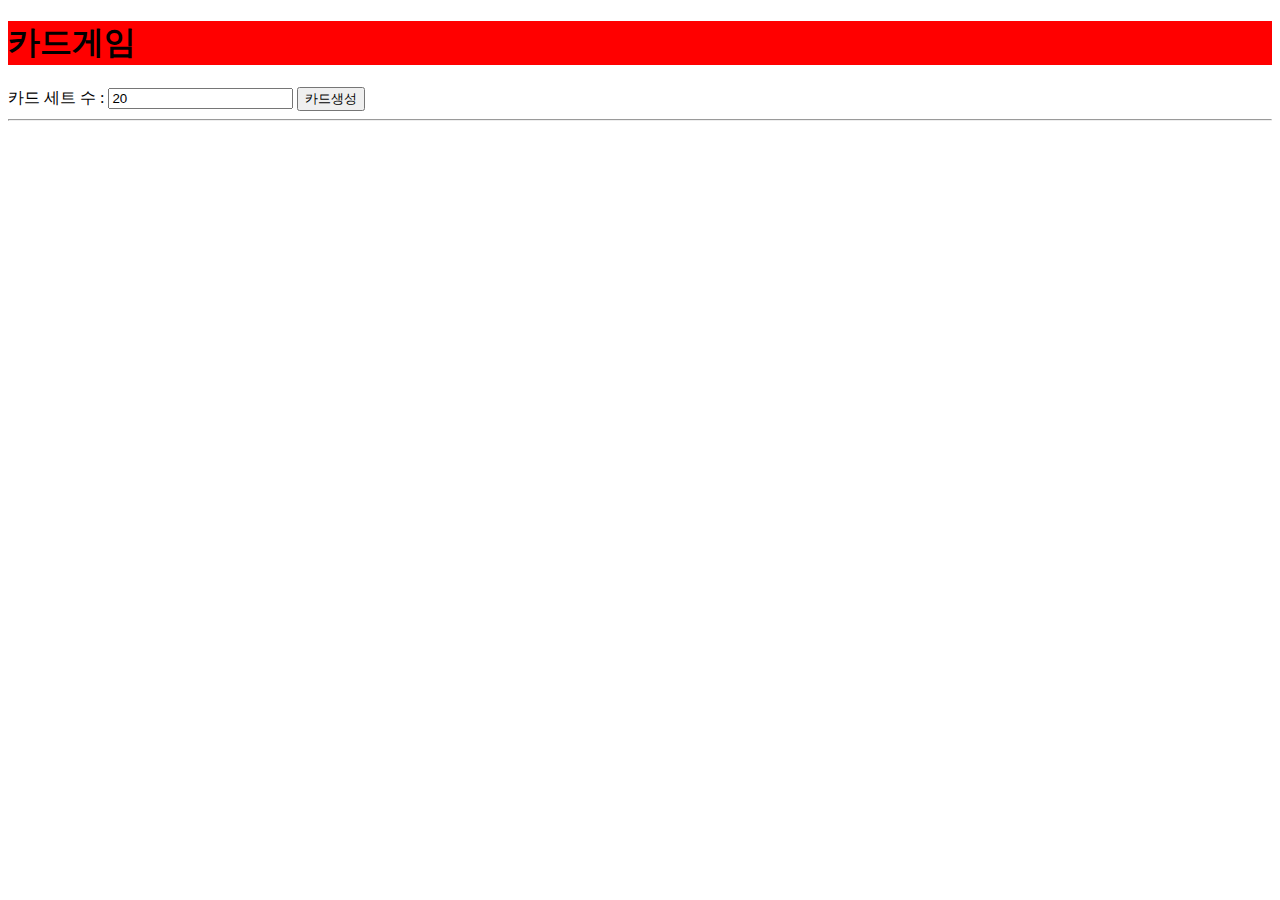
<file: app/index.html>
<!DOCTYPE html>
<html lang="en">
<head>
    <meta charset="UTF-8">
    <meta name="viewport" content="width=device-width, initial-scale=1.0">
    <title>카드게임</title>
    <link rel="stylesheet" href="./index.css">
    <script defer src="./index.js"></script>
</head>
<body>
    <h1>카드게임</h1>

    <label>카드 세트 수 : </label>
    <input type="number" value="20" id="cardCnt">

    <input type="button" value="카드생성" onclick="handleClick();">

    <hr>

    <main></main>

    

    
    
</body>
</html>
</file>
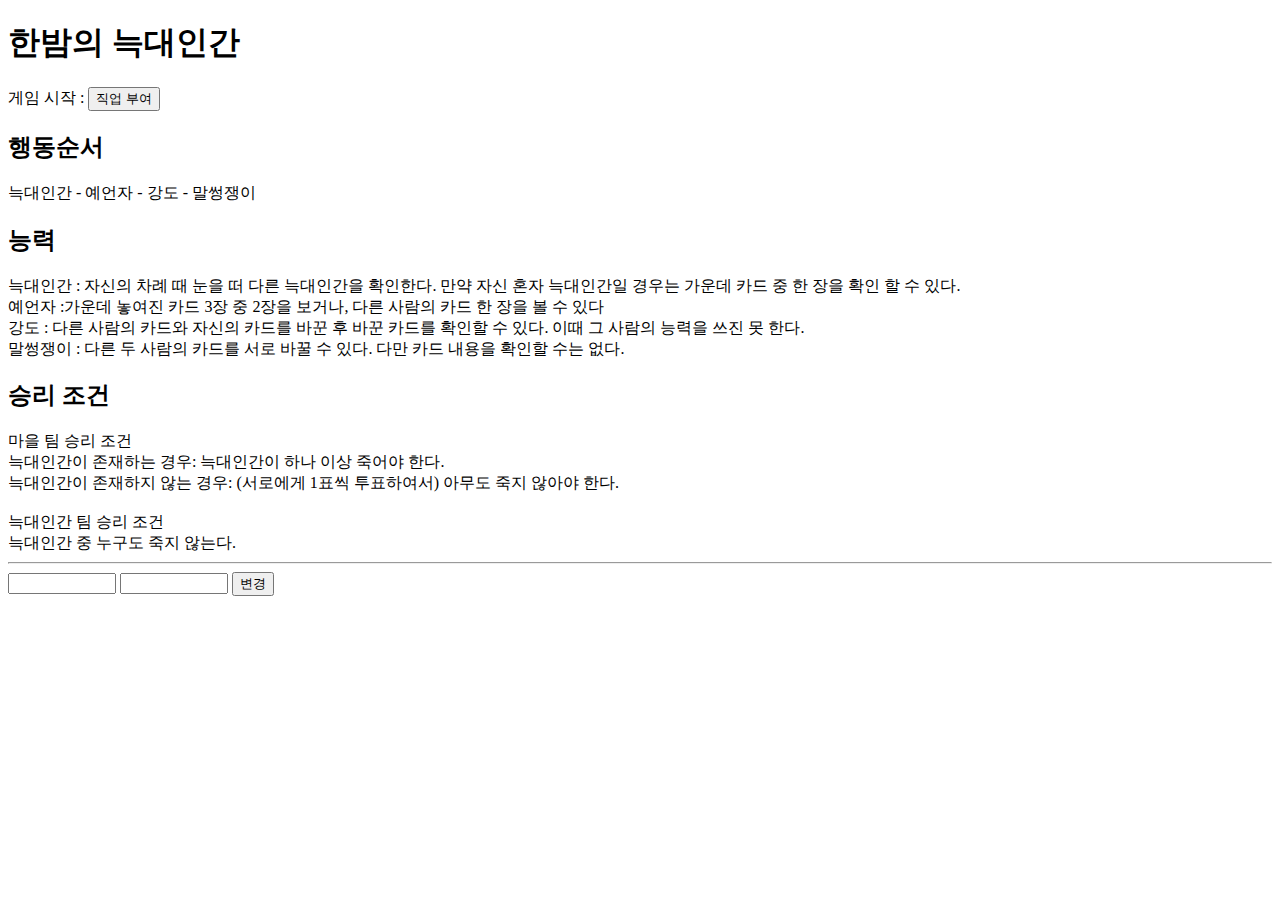
<file: 주말과제.html>
<!DOCTYPE html>
<html lang="en">
<head>
    <meta charset="UTF-8">
    <meta name="viewport" content="width=device-width, initial-scale=1.0">
    <title>한밤의 늑대인간</title>
    <link rel="stylesheet" href="./주말과제.css">
    <script defer src="./주말과제.js"></script>
</head>
<body>
    <h1>한밤의 늑대인간</h1>

    <label>게임 시작 : </label>

    <input type="button" value="직업 부여" onclick="handleClick();">


    <h2>행동순서</h2>

     늑대인간 - 예언자 - 강도 - 말썽쟁이

    <h2>능력</h2>

    늑대인간 : 자신의 차례 때 눈을 떠 다른 늑대인간을 확인한다. 만약 자신 혼자 늑대인간일 경우는 가운데 카드 중 한 장을 확인 할 수 있다.
    <br>
    예언자 :가운데 놓여진 카드 3장 중 2장을 보거나, 다른 사람의 카드 한 장을 볼 수 있다
    <br>
    강도 : 다른 사람의 카드와 자신의 카드를 바꾼 후 바꾼 카드를 확인할 수 있다. 이때 그 사람의 능력을 쓰진 못 한다.
    <br>
    말썽쟁이 : 다른 두 사람의 카드를 서로 바꿀 수 있다. 다만 카드 내용을 확인할 수는 없다.

    <h2>승리 조건</h2>
     마을 팀 승리 조건<br>

     늑대인간이 존재하는 경우: 늑대인간이 하나 이상 죽어야 한다.
     <br>
     늑대인간이 존재하지 않는 경우: (서로에게 1표씩 투표하여서) 아무도 죽지 않아야 한다.
     <br>
     <br>
     늑대인간 팀 승리 조건
     <br>
     늑대인간 중 누구도 죽지 않는다.
    <br>
    <hr>

    <input type="number" name="idx1" class="num">
    <input type="number" name="idx2" class="num">
    <button onclick="handleSwap()">변경</button>
    


    <main></main>

    

    
    
</body>
</html>
</file>
<file: app/index.css>
h1{
    background-color: red;
}
</file>
<file: 주말과제.css>
.card-area{
    width : 70%;
    height :70%;
    border: 3px solid black;
}

.card {
    width :100% ;
    height :100%;
    background-color: gray;
    position: relative;
    backface-visibility: hidden;
    transition: 0.7s;
}

/* 앞면 ,뒷면 */
.card > div {
    position: absolute;
    width: 100%;
    height: 100%;
    display: flex;
    justify-content: center;
    align-content: center;
    font-size: 16px;
    font-weight: 500;
    background-color: black;
    color: white;
}

.card-front{
    background-color: black;
    color: white;
}


.card-back{

    transform: rotateY(180deg);

}

.flip > .card{
    transform: rotateY(180deg);
    
}

main{
    background-color: rgba(0,0,0,0.2);
    width: 1000px;
    margin: 0 auto;
    display: grid;
    grid-template-columns: repeat(8 ,100px);
    grid-auto-rows: 120px;
    place-items: center center;
    place-content: center center;
}

.num{
    width : 100px
}
</file>
